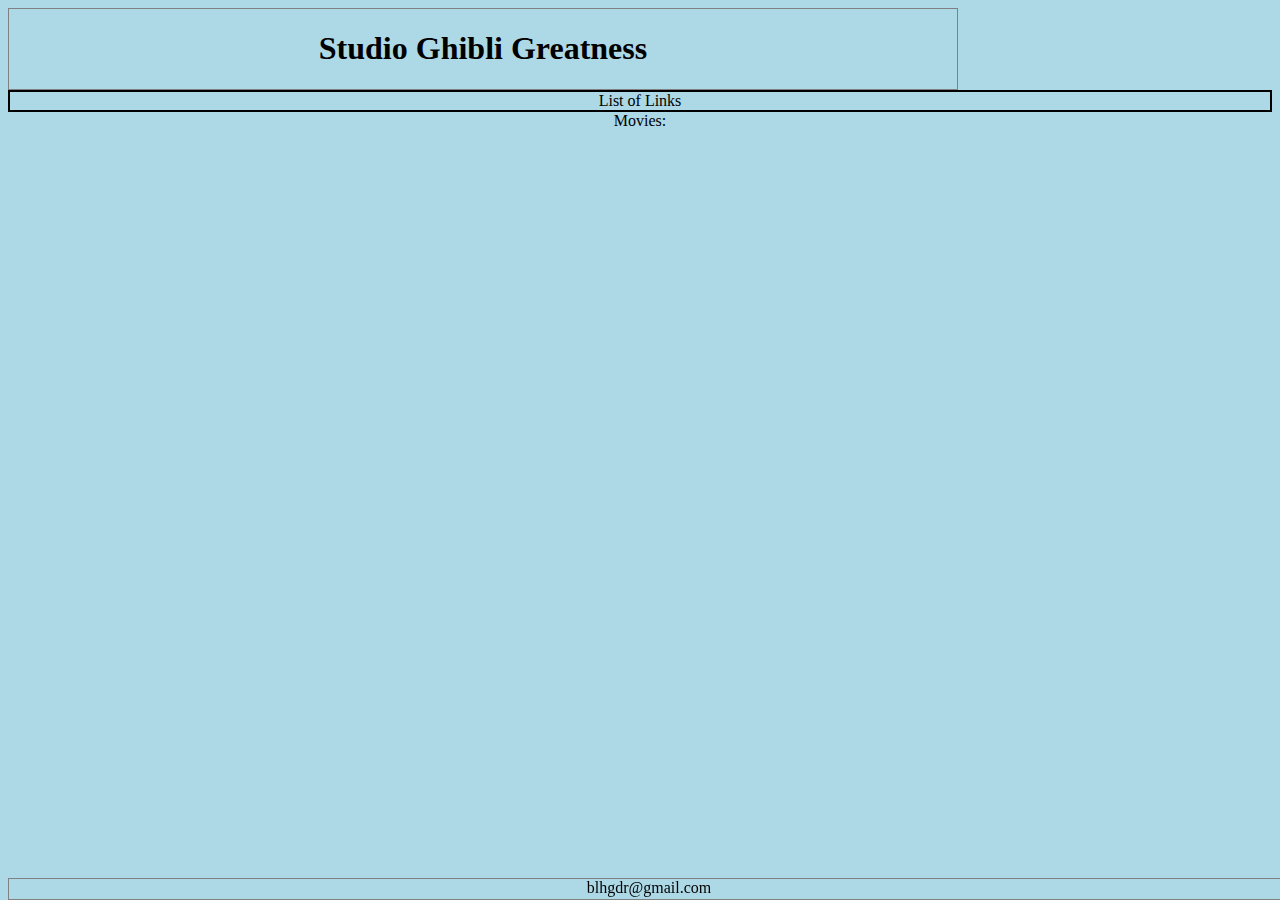
<file: bla.html>
<!DOCTYPE html>
<html>
<link rel="stylesheet" type="text/css" href="bla.css" href="bla.js">
  <head>
    <title>Studio Ghibli</title>
  </head>
  <body>
    <header>
    <h1>Studio Ghibli Greatness</h1>
    </header>
<section>
  <aside>List of Links</aside>
  <section id="inner">
    Movies:
  </section>
</section>
      <script type="text/javascript">

  </script>
  <footer>
blhgdr@gmail.com
  </footer>
</body>
</html>
</file>
